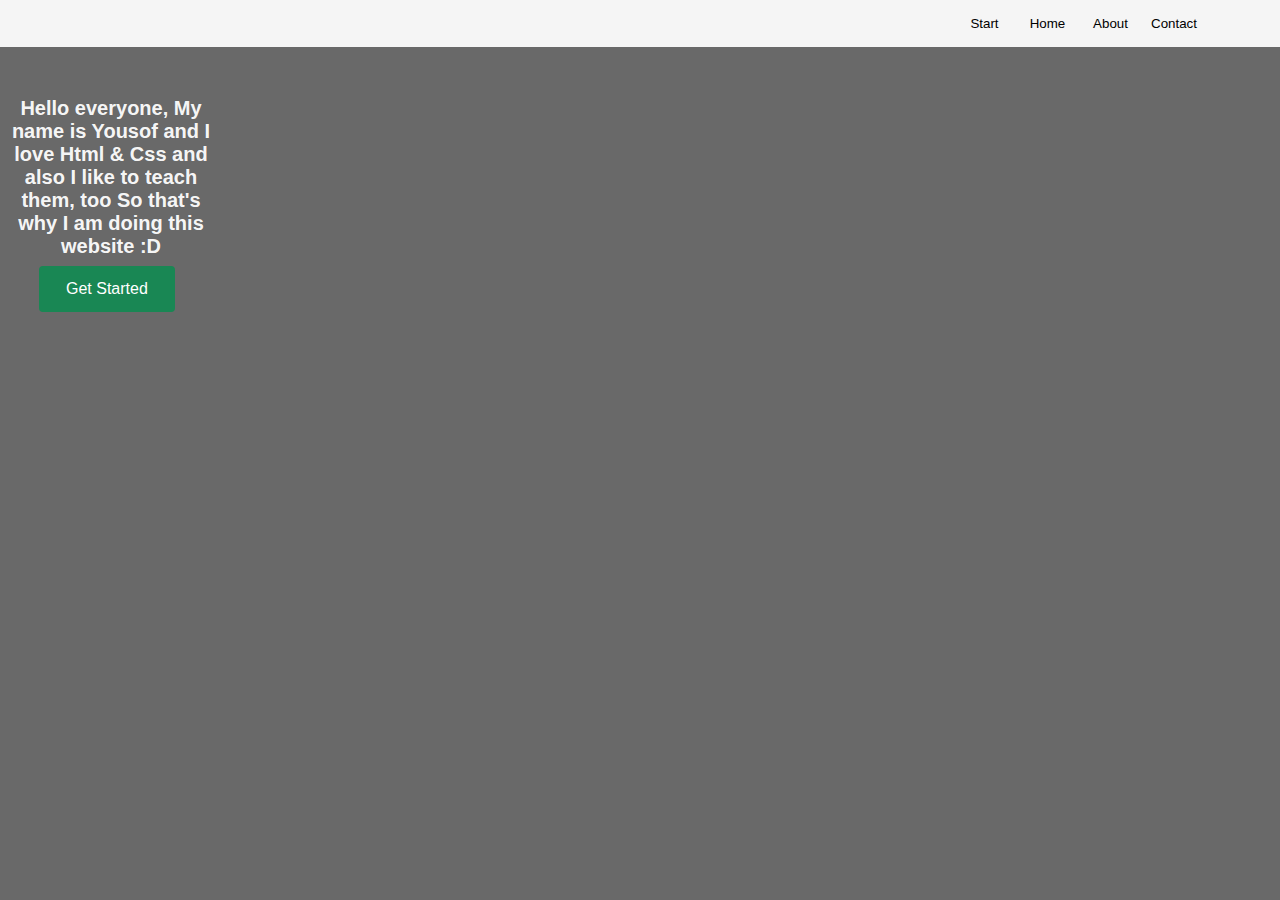
<file: index.html>
<!DOCTYPE html>
<html lang="en">
<head>
    <meta charset="UTF-8">
    <meta http-equiv="X-UA-Compatible" content="IE=edge">
    <meta name="viewport" content="width=device-width, initial-scale=1.0">
    <link rel="stylesheet" href="style.css">
    <link rel="icon" type="image/x-icon" href="Images/image.jpeg">
    <title>CodeBentoPro</title>
</head>
<body>
    <div class="nav-bar">
        
        <a href="Start.html"><button class="Start-button">Start</button></a>
        <a href="index.html"><button class="Home-button">Home</button></a>
        <a href="About.html"><button class="About-button">About</button></a>
        <a href="Contact.html"><button class="Contact-button">Contact</button></a>
    </div>

    <div class="div-1">
        <p class="p-1">
            Hello everyone, My name is Yousof and I love Html & Css and also I like to teach them, too 
            So that's why I am doing this website :D
        </p>
        <a href="Start.html"><button class="Buttons">
            Get Started
        </button></a>
    </div>

    
</body>
</html>
</file>
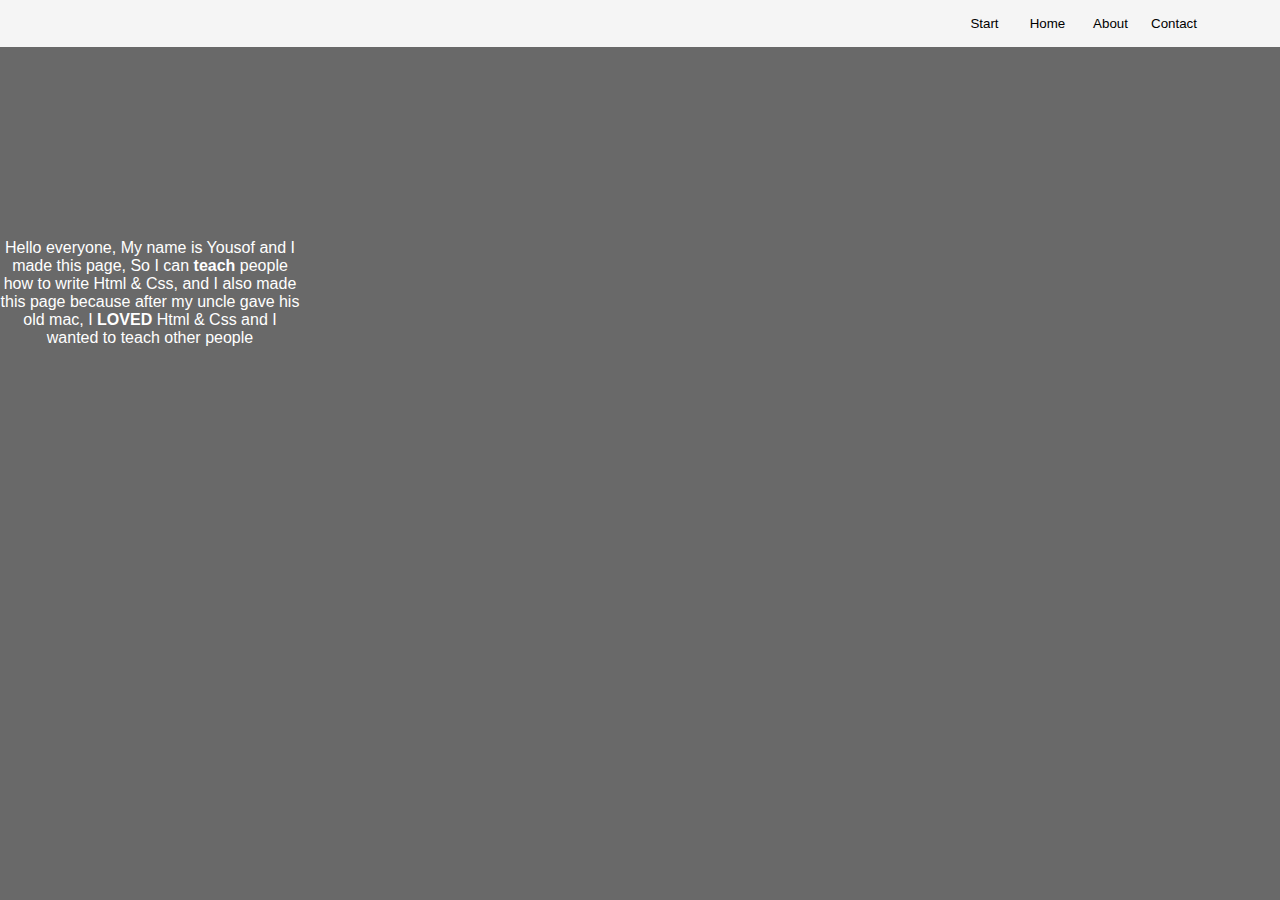
<file: About.html>
<!DOCTYPE html>
<html lang="en">
<head>
    <meta charset="UTF-8">
    <meta http-equiv="X-UA-Compatible" content="IE=edge">
    <meta name="viewport" content="width=device-width, initial-scale=1.0">
    <link rel="stylesheet" href="About.css">
    <title>About</title>
</head>
<body>
    <div class="nav-bar">
        
        <a href="Start.html"><button class="Start-button">Start</button></a>
        <a href="index.html"><button class="Home-button">Home</button></a>
        <a href="About.html"><button class="About-button">About</button></a>
        <a href="Contact.html"><button class="Contact-button">Contact</button></a>
    </div>
    <div>
        <p class="Top">
            Hello everyone, My name is Yousof and I made this page, So I can <b>teach</b> people how to write Html & Css, and I also made this page because after my uncle gave his old mac, I <b>LOVED</b>
            Html & Css and I wanted to teach other people 
        </p>
    </div>
</body>
</html>
</file>
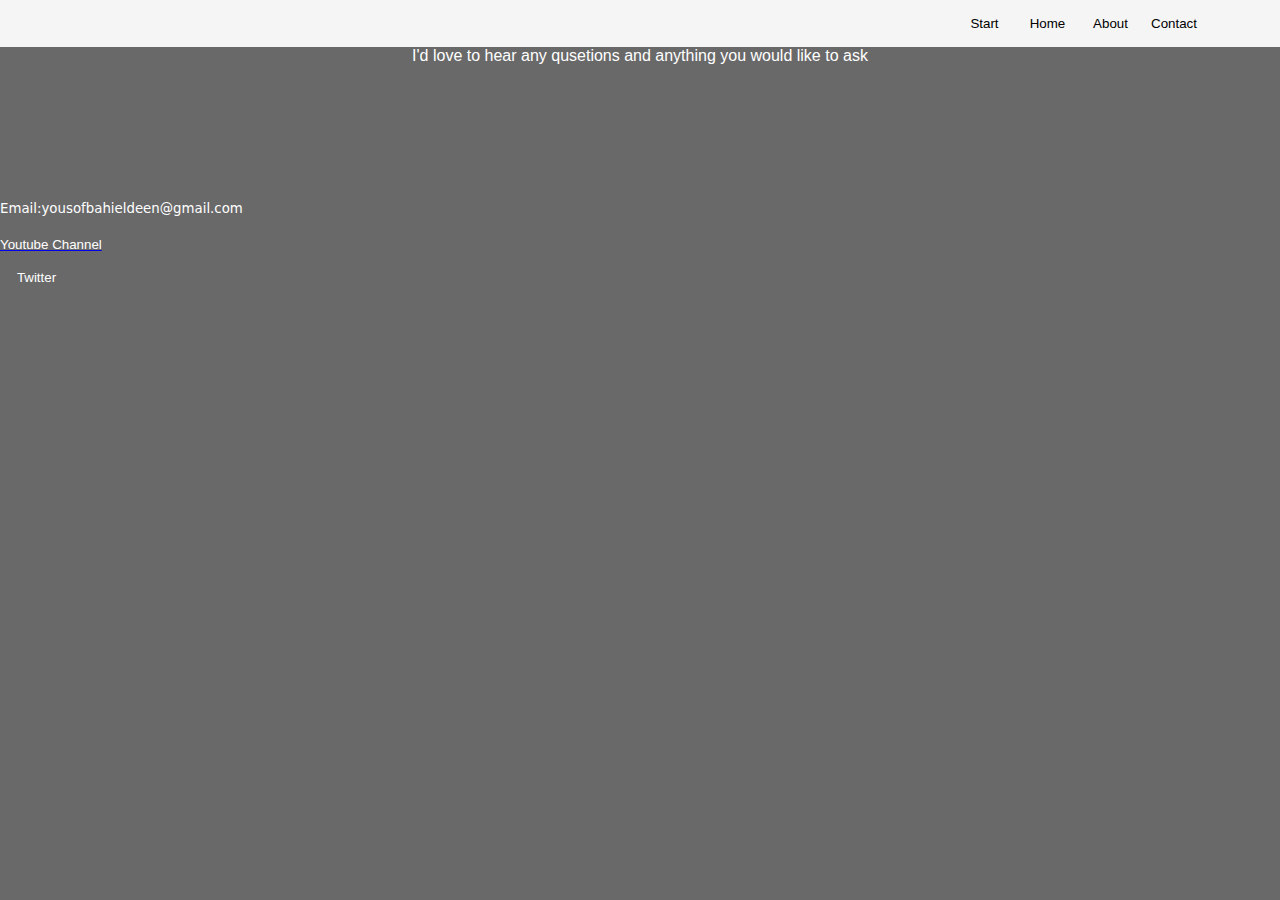
<file: Contact.html>
<!DOCTYPE html>
<html lang="en">
<head>
    <meta charset="UTF-8">
    <meta http-equiv="X-UA-Compatible" content="IE=edge">
    <meta name="viewport" content="width=device-width, initial-scale=1.0">
    <link rel="stylesheet" href="Contact.css">
    <title>Contact</title>
</head>
<body>
    <div class="nav-bar">
        
        <a href="Start.html"><button class="Start-button">Start</button></a>
        <a href="index.html"><button class="Home-button">Home</button></a>
        <a href="About.html"><button class="About-button">About</button></a>
        <a href="Contact.html"><button class="Contact-button">Contact</button></a>
    </div>
    <div>
        <p class="B">
            I'd love to hear any qusetions and anything you would like to ask
        </p>
    </div>

    <div>
        <button class="email">
            Email:yousofbahieldeen@gmail.com

        </button>
        <a href="#"><button class="YT">
            Youtube Channel
        </button></a>
        <a href="#"><button class="Tweet-Button">
            Twitter 
        </button></a>

    </div>
</body>
</html>
</file>
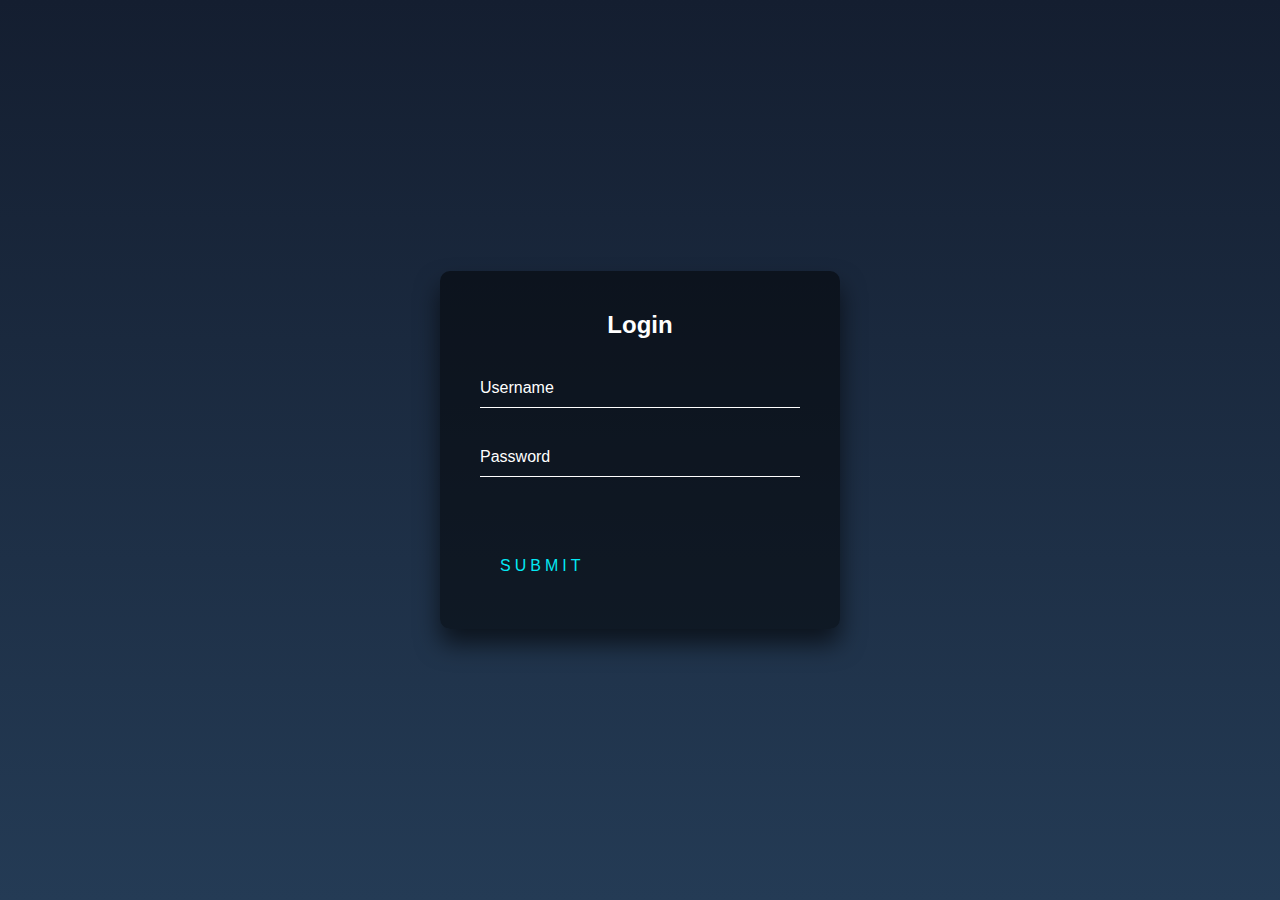
<file: index Sing-in.html>
<!DOCTYPE html>
<html lang="en">
<head>
    <meta charset="UTF-8">
    <meta http-equiv="X-UA-Compatible" content="IE=edge">
    <meta name="viewport" content="width=device-width, initial-scale=1.0">
    <link rel="stylesheet" href="Style Sing-in.css">
    <title>Sing-in</title>
</head>
<body>
    <div class="login-box">
        <h2>Login</h2>
        <form>
          <div class="user-box">
            <input type="text" name="" required="">
            <label>Username</label>
          </div>
          <div class="user-box">
            <input type="password" name="" required="">
            <label>Password</label>
          </div>
          <a href="index.html">
            <span></span>
            <span></span>
            <span></span>
            <span></span>
            Submit
          </a>
        </form>
      </div>
</body>
</html>
</file>
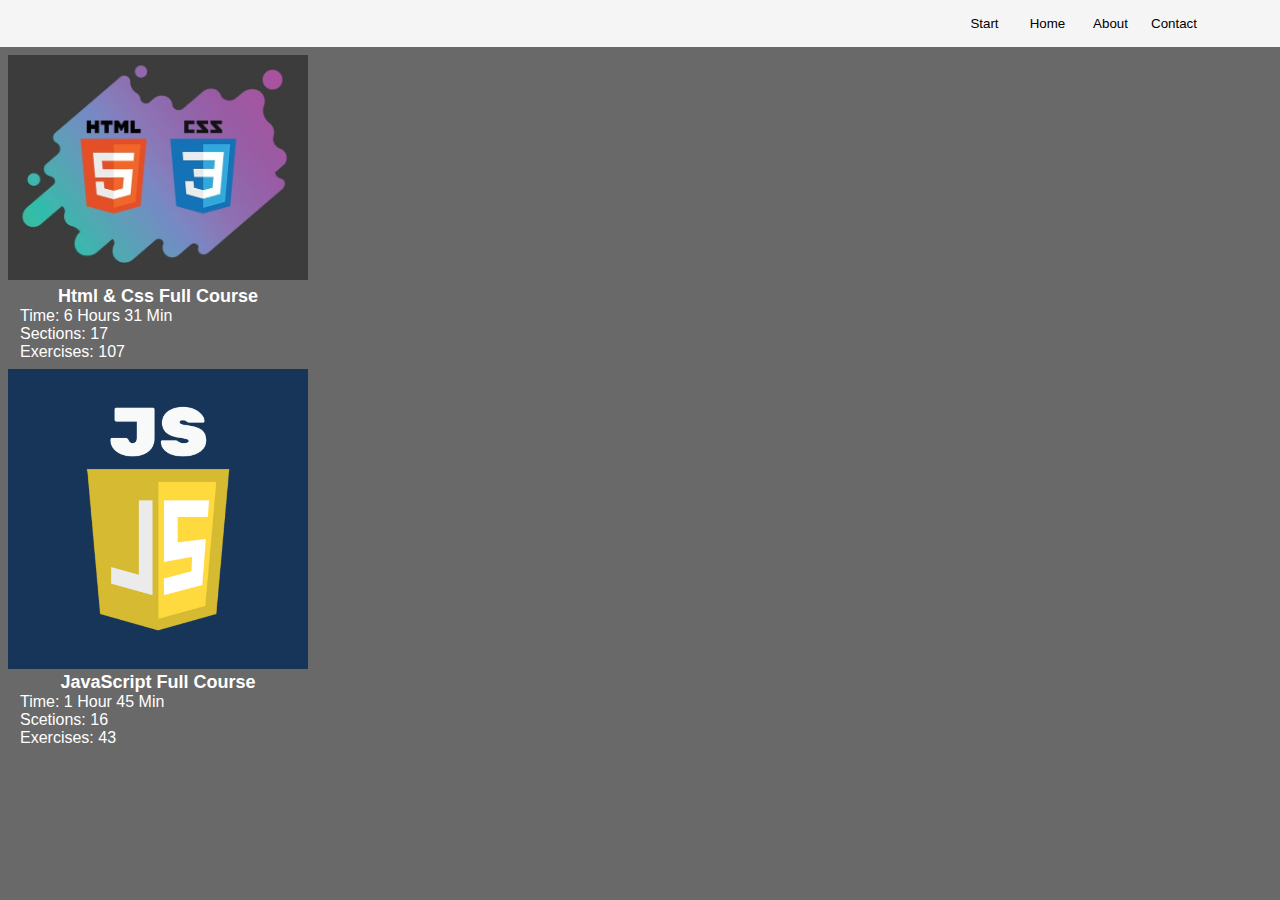
<file: Start.html>
<!DOCTYPE html>
<html lang="en">
<head>
    <meta charset="UTF-8">
    <meta http-equiv="X-UA-Compatible" content="IE=edge">
    <meta name="viewport" content="width=device-width, initial-scale=1.0">
    <link rel="stylesheet" href="Start.css">
    <title>BentoPro</title>
</head>
<body>
    <div class="nav-bar">
        
        <a href="Start.html"><button class="Start-button">Start</button></a>
        <a href="index.html"><button class="Home-button">Home</button></a>
        <a href="About.html"><button class="About-button">About</button></a>
        <a href="Contact.html"><button class="Contact-button">Contact</button></a>
    </div>
       <div>
        <button class="HC">
            <a href="https://www.youtube.com/watch?v=G3e-cpL7ofc" target="_blank">
                <img src="html-css-beginners.jpeg" alt="HTML" class="Video-1">
            </a>
            <p class="HCFC">
            Html & Css Full Course
        </p>
            <p class="T">
                Time: 6 Hours 31 Min
            </p>
            <p class="T">
                Sections: 17
            </p>
            <p class="T">
                Exercises: 107
            </p>
            </button>
       </div>
       <div>
        <button class="JS">
            <a href="https://www.youtube.com/watch?v=DqaTKBU9TZk&t=1477s" target="_blank" >
                <img src="unnamed.png" alt="" class="Video-1">
            </a>
            <p class="JSFC">
                JavaScript Full Course 
            </p>
            <p class="T">
                Time: 1 Hour 45 Min
            </p>
            <p class="T">
                Scetions: 16
            </p>
            <p class="T">
                Exercises: 43
            </p>
        </button>
       </div>
</body>
</html>
</file>
<file: style.css>
*{
    padding: 0;
    margin: 0;
}

body{
    background-color: dimgrey;
}
.nav-bar{
    background-color: whitesmoke;
    height: 47px;
}

.Start-button{
    background-color: whitesmoke;
    margin-left: 75%;
    margin-top: 11px;
    margin-right: 10px;
    font-family: Arial, Helvetica, sans-serif;
    height: 25px;
    width: 49px;
    border-radius: 2px;
    cursor: pointer;
    border: none;

}

.Home-button{
    background-color: whitesmoke;
    margin-right: 10px;
    font-family: Arial, Helvetica, sans-serif;
    height: 25px;
    width: 49px;
    border-radius: 2px;
    cursor: pointer;
    border: none;

}

.About-button{
    background-color: whitesmoke;
    margin-right: 10px;
    font-family: Arial, Helvetica, sans-serif;
    height: 25px;
    width: 49px;
    border-radius: 2px;
    cursor: pointer;
    border: none;

}

.Contact-button{
    border: none;
    background-color: whitesmoke;
    margin-right: 10px;
    font-family: Arial, Helvetica, sans-serif;
    height: 25px;
    width: 50px;
    border-radius: 2px;
    cursor: pointer;

}


.About-button:hover{
    background-color: bisque;
}

.Contact-button:hover{
    background-color: bisque;
}

.Home-button:hover{
    background-color: bisque;
}

.Start-button:hover{
    background-color: bisque;
}

.p-1{
    text-align: center;
    margin-top: 50px;
    width: 222px;
    font-family: Arial;
    font-size: 20px;
    font-weight: bold;
    text-shadow: 10px 10px 0.23 black;
    color: rgba(255, 255, 255, 0.964);
}
    
.Buttons{
    display: inline-block;
    font-weight: 500;
    line-height: 1.5;
    color: #212529;
    text-align: center;
    text-decoration: none;
    vertical-align: middle;
    cursor: pointer;
    user-select: none;
    background-color: transparent;
    border: 1px solid transparent;
    padding: 10px 26px;
    font-size: 16px;
    border-radius: 4px;
    color: #fff;
    background-color: #198754;
    color: white;
    margin-top: 8px;
    margin-left: 39px;
    transition: color 0.15s ease-in-out, background-color 0.15s ease-in-out, border-color 0.15s ease-in-out, box-shadow 0.15s ease-in-out;
}
</file>
<file: About.css>
*{
    padding: 0;
    margin: 0;
}

body{
    background-color: dimgrey;
}
.nav-bar{
    background-color: whitesmoke;
    height: 47px;
}

.Start-button{
    background-color: whitesmoke;
    margin-left: 75%;
    margin-top: 11px;
    margin-right: 10px;
    font-family: Arial, Helvetica, sans-serif;
    height: 25px;
    width: 49px;
    border-radius: 2px;
    cursor: pointer;
    border: none;

}

.Home-button{
    background-color: whitesmoke;
    margin-right: 10px;
    font-family: Arial, Helvetica, sans-serif;
    height: 25px;
    width: 49px;
    border-radius: 2px;
    cursor: pointer;
    border: none;

}

.About-button{
    background-color: whitesmoke;
    margin-right: 10px;
    font-family: Arial, Helvetica, sans-serif;
    height: 25px;
    width: 49px;
    border-radius: 2px;
    cursor: pointer;
    border: none;

}

.Contact-button{
    border: none;
    background-color: whitesmoke;
    margin-right: 10px;
    font-family: Arial, Helvetica, sans-serif;
    height: 25px;
    width: 50px;
    border-radius: 2px;
    cursor: pointer;

}


.About-button:hover{
    background-color: bisque;
}

.Contact-button:hover{
    background-color: bisque;
}

.Home-button:hover{
    background-color: bisque;
}

.Start-button:hover{
    background-color: bisque;
}

.Top{
    color: white;
    text-align: left;
    text-align: center;
    margin-top: 15%;
    width: 300px;
    font-family: Arial, Helvetica, sans-serif;
}
</file>
<file: Contact.css>
*{
    padding: 0;
    margin: 0;
}

.nav-bar{
    background-color: whitesmoke;
    height: 47px;
}

body{
    background-color: dimgrey;
}

.Start-button{
    background-color: whitesmoke;
    margin-left: 75%;
    margin-top: 11px;
    margin-right: 10px;
    font-family: Arial, Helvetica, sans-serif;
    height: 25px;
    width: 49px;
    border-radius: 2px;
    cursor: pointer;
    border: none;

}

.Home-button{
    background-color: whitesmoke;
    margin-right: 10px;
    font-family: Arial, Helvetica, sans-serif;
    height: 25px;
    width: 49px;
    border-radius: 2px;
    cursor: pointer;
    border: none;

}

.About-button{
    background-color: whitesmoke;
    margin-right: 10px;
    font-family: Arial, Helvetica, sans-serif;
    height: 25px;
    width: 49px;
    border-radius: 2px;
    cursor: pointer;
    border: none;

}

.Contact-button{
    border: none;
    background-color: whitesmoke;
    margin-right: 10px;
    font-family: Arial, Helvetica, sans-serif;
    height: 25px;
    width: 50px;
    border-radius: 2px;
    cursor: pointer;

}


.About-button:hover{
    background-color: bisque;
}

.Contact-button:hover{
    background-color: bisque;
}

.Home-button:hover{
    background-color: bisque;
}

.Start-button:hover{
    background-color: bisque;
}

.email{
    margin-top: 125px;
    display: block;
    border: none;
    background-color: rgb(105, 105, 105);
    height: 36px;
    width: auto;
    cursor: pointer;
    color: white;
    transition: border 0.15s;
    font-family: system-ui, -apple-system, BlinkMacSystemFont, 'Segoe UI', Roboto, Oxygen, Ubuntu, Cantarell, 'Open Sans', 'Helvetica Neue', sans-serif;
}

.email:hover{
    border: solid;
    border-color: rgb(255, 0, 0);
    border-width: 2px;
}

.YT{
    border: none;
    background-color: rgb(105, 105, 105);
    height: 36px;
    cursor: pointer;
    color: white;
    transition: border 0.15s;
    display: block;
    text-decoration: none;
}

.YT:hover{
    border: solid;
    border-color: rgb(0, 4, 255);
    border-width: 2px;
}

.B{
    color: white;
    font-family: Arial, Helvetica, sans-serif;
    text-align: center;
}

.Tweet-Button{
        background-color: rgb(105, 105, 105);
        border: none;
        cursor: pointer;
        width: 73px;
        height: 30px;
        transition: border 0.15s;
        color: white;
}

.Tweet-Button:hover{
    border: solid;
    border-color: rgb(234, 255, 0);
}
</file>
<file: Style Sing-in.css>
html {
    height: 100%;
  }
  body {
    margin:0;
    padding:0;
    font-family: sans-serif;
    background: linear-gradient(#141e30, #243b55);
  }
  
  .login-box {
    position: absolute;
    top: 50%;
    left: 50%;
    width: 400px;
    padding: 40px;
    transform: translate(-50%, -50%);
    background: rgba(0,0,0,.5);
    box-sizing: border-box;
    box-shadow: 0 15px 25px rgba(0,0,0,.6);
    border-radius: 10px;
  }
  
  .login-box h2 {
    margin: 0 0 30px;
    padding: 0;
    color: #fff;
    text-align: center;
  }
  
  .login-box .user-box {
    position: relative;
  }
  
  .login-box .user-box input {
    width: 100%;
    padding: 10px 0;
    font-size: 16px;
    color: #fff;
    margin-bottom: 30px;
    border: none;
    border-bottom: 1px solid #fff;
    outline: none;
    background: transparent;
  }
  .login-box .user-box label {
    position: absolute;
    top:0;
    left: 0;
    padding: 10px 0;
    font-size: 16px;
    color: #fff;
    pointer-events: none;
    transition: .5s;
  }
  
  .login-box .user-box input:focus ~ label,
  .login-box .user-box input:valid ~ label {
    top: -20px;
    left: 0;
    color: #03e9f4;
    font-size: 12px;
  }
  
  .login-box form a {
    position: relative;
    display: inline-block;
    padding: 10px 20px;
    color: #03e9f4;
    font-size: 16px;
    text-decoration: none;
    text-transform: uppercase;
    overflow: hidden;
    transition: .5s;
    margin-top: 40px;
    letter-spacing: 4px
  }
  
  .login-box a:hover {
    background: #03e9f4;
    color: #fff;
    border-radius: 5px;
    box-shadow: 0 0 5px #03e9f4,
                0 0 25px #03e9f4,
                0 0 50px #03e9f4,
                0 0 100px #03e9f4;
  }
  
  .login-box a span {
    position: absolute;
    display: block;
  }
  
  .login-box a span:nth-child(1) {
    top: 0;
    left: -100%;
    width: 100%;
    height: 2px;
    background: linear-gradient(90deg, transparent, #03e9f4);
    animation: btn-anim1 1s linear infinite;
  }
  
  @keyframes btn-anim1 {
    0% {
      left: -100%;
    }
    50%,100% {
      left: 100%;
    }
  }
  
  .login-box a span:nth-child(2) {
    top: -100%;
    right: 0;
    width: 2px;
    height: 100%;
    background: linear-gradient(180deg, transparent, #03e9f4);
    animation: btn-anim2 1s linear infinite;
    animation-delay: .25s
  }
  
  @keyframes btn-anim2 {
    0% {
      top: -100%;
    }
    50%,100% {
      top: 100%;
    }
  }
  
  .login-box a span:nth-child(3) {
    bottom: 0;
    right: -100%;
    width: 100%;
    height: 2px;
    background: linear-gradient(270deg, transparent, #03e9f4);
    animation: btn-anim3 1s linear infinite;
    animation-delay: .5s
  }
  
  @keyframes btn-anim3 {
    0% {
      right: -100%;
    }
    50%,100% {
      right: 100%;
    }
  }
  
  .login-box a span:nth-child(4) {
    bottom: -100%;
    left: 0;
    width: 2px;
    height: 100%;
    background: linear-gradient(360deg, transparent, #03e9f4);
    animation: btn-anim4 1s linear infinite;
    animation-delay: .75s
  }
  
  @keyframes btn-anim4 {
    0% {
      bottom: -100%;
    }
    50%,100% {
      bottom: 100%;
    }
  }
</file>
<file: Start.css>
*{
    padding: 0;
    margin: 0;
}

.nav-bar{
    background-color: whitesmoke;
    height: 47px;
}

.Start-button{
    background-color: whitesmoke;
    margin-left: 75%;
    margin-top: 11px;
    margin-right: 10px;
    font-family: Arial, Helvetica, sans-serif;
    height: 25px;
    width: 49px;
    border-radius: 2px;
    cursor: pointer;
    border: none;

}

.Home-button{
    background-color: whitesmoke;
    margin-right: 10px;
    font-family: Arial, Helvetica, sans-serif;
    height: 25px;
    width: 49px;
    border-radius: 2px;
    cursor: pointer;
    border: none;

}

.About-button{
    background-color: whitesmoke;
    margin-right: 10px;
    font-family: Arial, Helvetica, sans-serif;
    height: 25px;
    width: 49px;
    border-radius: 2px;
    cursor: pointer;
    border: none;
    text-decoration: none;
}

.Contact-button{
    border: none;
    background-color: whitesmoke;
    margin-right: 10px;
    font-family: Arial, Helvetica, sans-serif;
    height: 25px;
    width: 50px;
    border-radius: 2px;
    cursor: pointer;
    text-decoration: none;
}

.About-button:hover{
    background-color: bisque;
}

.Contact-button:hover{
    background-color: bisque;
}

.Home-button:hover{
    background-color: bisque;
}

.Start-button:hover{
    background-color: bisque;
}



.Video-1{
    width: 300px;
    display: bloc
}
.CS{
    color: white;

}
body{
    background-color: dimgrey;
}

.HC{
    background-color: rgb(105, 105, 105);
    border: none;
    color: white;
    cursor: pointer;
    margin-left: 8px;
    margin-top: 8px;
    transition: border 0.15s;
    display: inline;
}

.HC:hover{
    border: solid;
    border-color: black;
}

.HCFC{
    font-weight: bold;
    padding-top: 3px;
    font-size: 18px;
}

.T{
    text-align: left;
    padding-left: 12px;
    font-size: 16px;
    color: white;
}

.JS{
    background-color: rgb(105, 105, 105);
    border: none;
    cursor: pointer;
    margin-left: 8px;
    margin-top: 8px;
    transition: border 0.15s;
}

.JSFC{
    color: white;
    font-weight: bold;
    font-size: 18px;
}

.JS:hover{
    border: solid;
    border-color: black;
}
</file>
